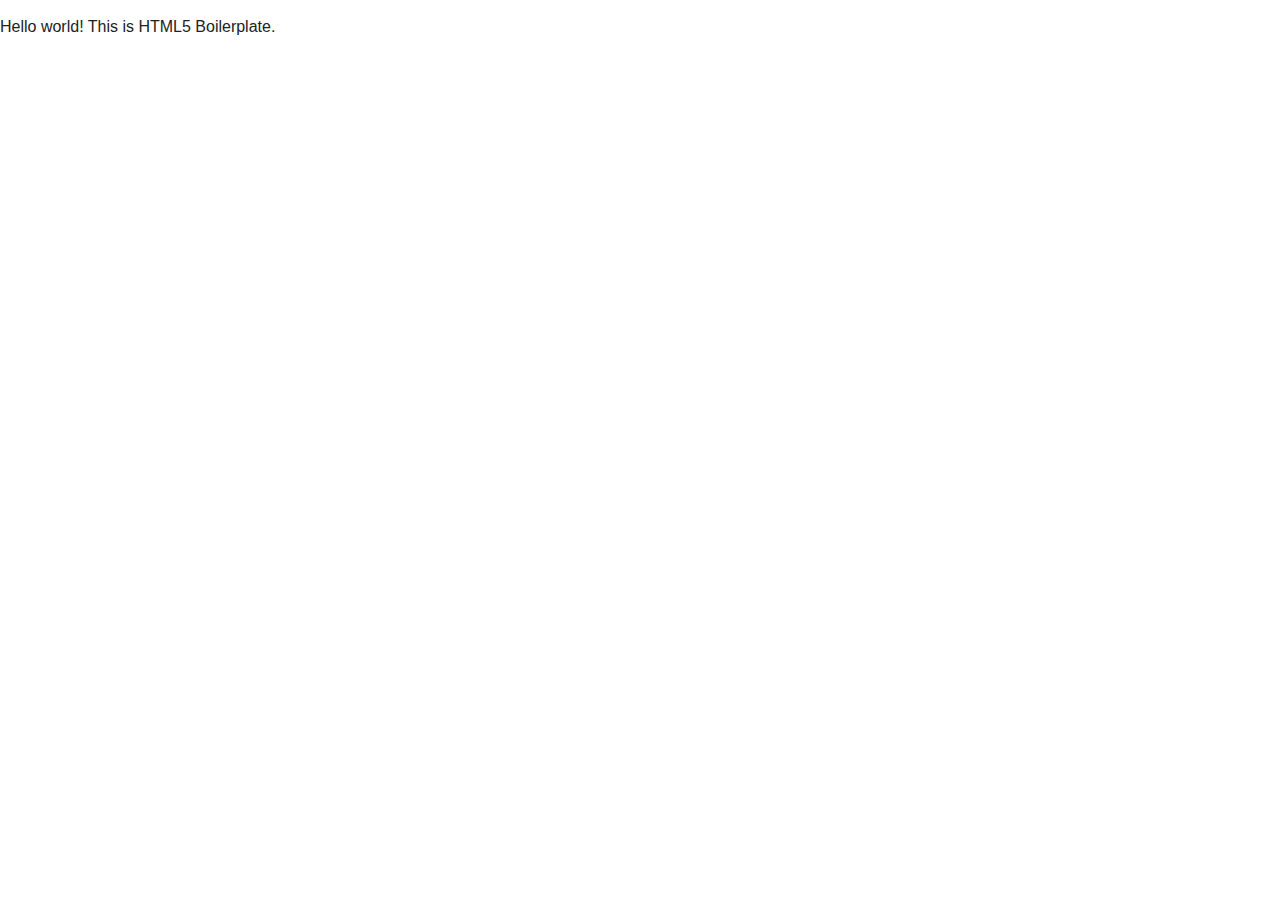
<file: front-end/app/lib/html5-boilerplate/index.html>
<!DOCTYPE html>
<!--[if lt IE 7]>      <html class="no-js lt-ie9 lt-ie8 lt-ie7"> <![endif]-->
<!--[if IE 7]>         <html class="no-js lt-ie9 lt-ie8"> <![endif]-->
<!--[if IE 8]>         <html class="no-js lt-ie9"> <![endif]-->
<!--[if gt IE 8]><!--> <html class="no-js"> <!--<![endif]-->
    <head>
        <meta charset="utf-8">
        <meta http-equiv="X-UA-Compatible" content="IE=edge">
        <title></title>
        <meta name="description" content="">
        <meta name="viewport" content="width=device-width, initial-scale=1">

        <!-- Place favicon.ico and apple-touch-icon.png in the root directory -->

        <link rel="stylesheet" href="css/normalize.css">
        <link rel="stylesheet" href="css/main.css">
        <script src="js/vendor/modernizr-2.6.2.min.js"></script>
    </head>
    <body>
        <!--[if lt IE 7]>
            <p class="browsehappy">You are using an <strong>outdated</strong> browser. Please <a href="http://browsehappy.com/">upgrade your browser</a> to improve your experience.</p>
        <![endif]-->

        <!-- Add your site or application content here -->
        <p>Hello world! This is HTML5 Boilerplate.</p>

        <script src="//ajax.googleapis.com/ajax/libs/jquery/1.10.2/jquery.min.js"></script>
        <script>window.jQuery || document.write('<script src="js/vendor/jquery-1.10.2.min.js"><\/script>')</script>
        <script src="js/plugins.js"></script>
        <script src="js/main.js"></script>

        <!-- Google Analytics: change UA-XXXXX-X to be your site's ID. -->
        <script>
            (function(b,o,i,l,e,r){b.GoogleAnalyticsObject=l;b[l]||(b[l]=
            function(){(b[l].q=b[l].q||[]).push(arguments)});b[l].l=+new Date;
            e=o.createElement(i);r=o.getElementsByTagName(i)[0];
            e.src='//www.google-analytics.com/analytics.js';
            r.parentNode.insertBefore(e,r)}(window,document,'script','ga'));
            ga('create','UA-XXXXX-X');ga('send','pageview');
        </script>
    </body>
</html>
</file>
<file: front-end/app/lib/html5-boilerplate/css/main.css>
/*! HTML5 Boilerplate v4.3.0 | MIT License | http://h5bp.com/ */

/*
 * What follows is the result of much research on cross-browser styling.
 * Credit left inline and big thanks to Nicolas Gallagher, Jonathan Neal,
 * Kroc Camen, and the H5BP dev community and team.
 */

/* ==========================================================================
   Base styles: opinionated defaults
   ========================================================================== */

html,
button,
input,
select,
textarea {
    color: #222;
}

html {
    font-size: 1em;
    line-height: 1.4;
}

/*
 * Remove text-shadow in selection highlight: h5bp.com/i
 * These selection rule sets have to be separate.
 * Customize the background color to match your design.
 */

::-moz-selection {
    background: #b3d4fc;
    text-shadow: none;
}

::selection {
    background: #b3d4fc;
    text-shadow: none;
}

/*
 * A better looking default horizontal rule
 */

hr {
    display: block;
    height: 1px;
    border: 0;
    border-top: 1px solid #ccc;
    margin: 1em 0;
    padding: 0;
}

/*
 * Remove the gap between images, videos, audio and canvas and the bottom of
 * their containers: h5bp.com/i/440
 */

audio,
canvas,
img,
video {
    vertical-align: middle;
}

/*
 * Remove default fieldset styles.
 */

fieldset {
    border: 0;
    margin: 0;
    padding: 0;
}

/*
 * Allow only vertical resizing of textareas.
 */

textarea {
    resize: vertical;
}

/* ==========================================================================
   Browse Happy prompt
   ========================================================================== */

.browsehappy {
    margin: 0.2em 0;
    background: #ccc;
    color: #000;
    padding: 0.2em 0;
}

/* ==========================================================================
   Author's custom styles
   ========================================================================== */

















/* ==========================================================================
   Helper classes
   ========================================================================== */

/*
 * Image replacement
 */

.ir {
    background-color: transparent;
    border: 0;
    overflow: hidden;
    /* IE 6/7 fallback */
    *text-indent: -9999px;
}

.ir:before {
    content: "";
    display: block;
    width: 0;
    height: 150%;
}

/*
 * Hide from both screenreaders and browsers: h5bp.com/u
 */

.hidden {
    display: none !important;
    visibility: hidden;
}

/*
 * Hide only visually, but have it available for screenreaders: h5bp.com/v
 */

.visuallyhidden {
    border: 0;
    clip: rect(0 0 0 0);
    height: 1px;
    margin: -1px;
    overflow: hidden;
    padding: 0;
    position: absolute;
    width: 1px;
}

/*
 * Extends the .visuallyhidden class to allow the element to be focusable
 * when navigated to via the keyboard: h5bp.com/p
 */

.visuallyhidden.focusable:active,
.visuallyhidden.focusable:focus {
    clip: auto;
    height: auto;
    margin: 0;
    overflow: visible;
    position: static;
    width: auto;
}

/*
 * Hide visually and from screenreaders, but maintain layout
 */

.invisible {
    visibility: hidden;
}

/*
 * Clearfix: contain floats
 *
 * For modern browsers
 * 1. The space content is one way to avoid an Opera bug when the
 *    `contenteditable` attribute is included anywhere else in the document.
 *    Otherwise it causes space to appear at the top and bottom of elements
 *    that receive the `clearfix` class.
 * 2. The use of `table` rather than `block` is only necessary if using
 *    `:before` to contain the top-margins of child elements.
 */

.clearfix:before,
.clearfix:after {
    content: " "; /* 1 */
    display: table; /* 2 */
}

.clearfix:after {
    clear: both;
}

/*
 * For IE 6/7 only
 * Include this rule to trigger hasLayout and contain floats.
 */

.clearfix {
    *zoom: 1;
}

/* ==========================================================================
   EXAMPLE Media Queries for Responsive Design.
   These examples override the primary ('mobile first') styles.
   Modify as content requires.
   ========================================================================== */

@media only screen and (min-width: 35em) {
    /* Style adjustments for viewports that meet the condition */
}

@media print,
       (-o-min-device-pixel-ratio: 5/4),
       (-webkit-min-device-pixel-ratio: 1.25),
       (min-resolution: 120dpi) {
    /* Style adjustments for high resolution devices */
}

/* ==========================================================================
   Print styles.
   Inlined to avoid required HTTP connection: h5bp.com/r
   ========================================================================== */

@media print {
    * {
        background: transparent !important;
        color: #000 !important; /* Black prints faster: h5bp.com/s */
        box-shadow: none !important;
        text-shadow: none !important;
    }

    a,
    a:visited {
        text-decoration: underline;
    }

    a[href]:after {
        content: " (" attr(href) ")";
    }

    abbr[title]:after {
        content: " (" attr(title) ")";
    }

    /*
     * Don't show links for images, or javascript/internal links
     */

    .ir a:after,
    a[href^="javascript:"]:after,
    a[href^="#"]:after {
        content: "";
    }

    pre,
    blockquote {
        border: 1px solid #999;
        page-break-inside: avoid;
    }

    thead {
        display: table-header-group; /* h5bp.com/t */
    }

    tr,
    img {
        page-break-inside: avoid;
    }

    img {
        max-width: 100% !important;
    }

    @page {
        margin: 0.5cm;
    }

    p,
    h2,
    h3 {
        orphans: 3;
        widows: 3;
    }

    h2,
    h3 {
        page-break-after: avoid;
    }
}
</file>
